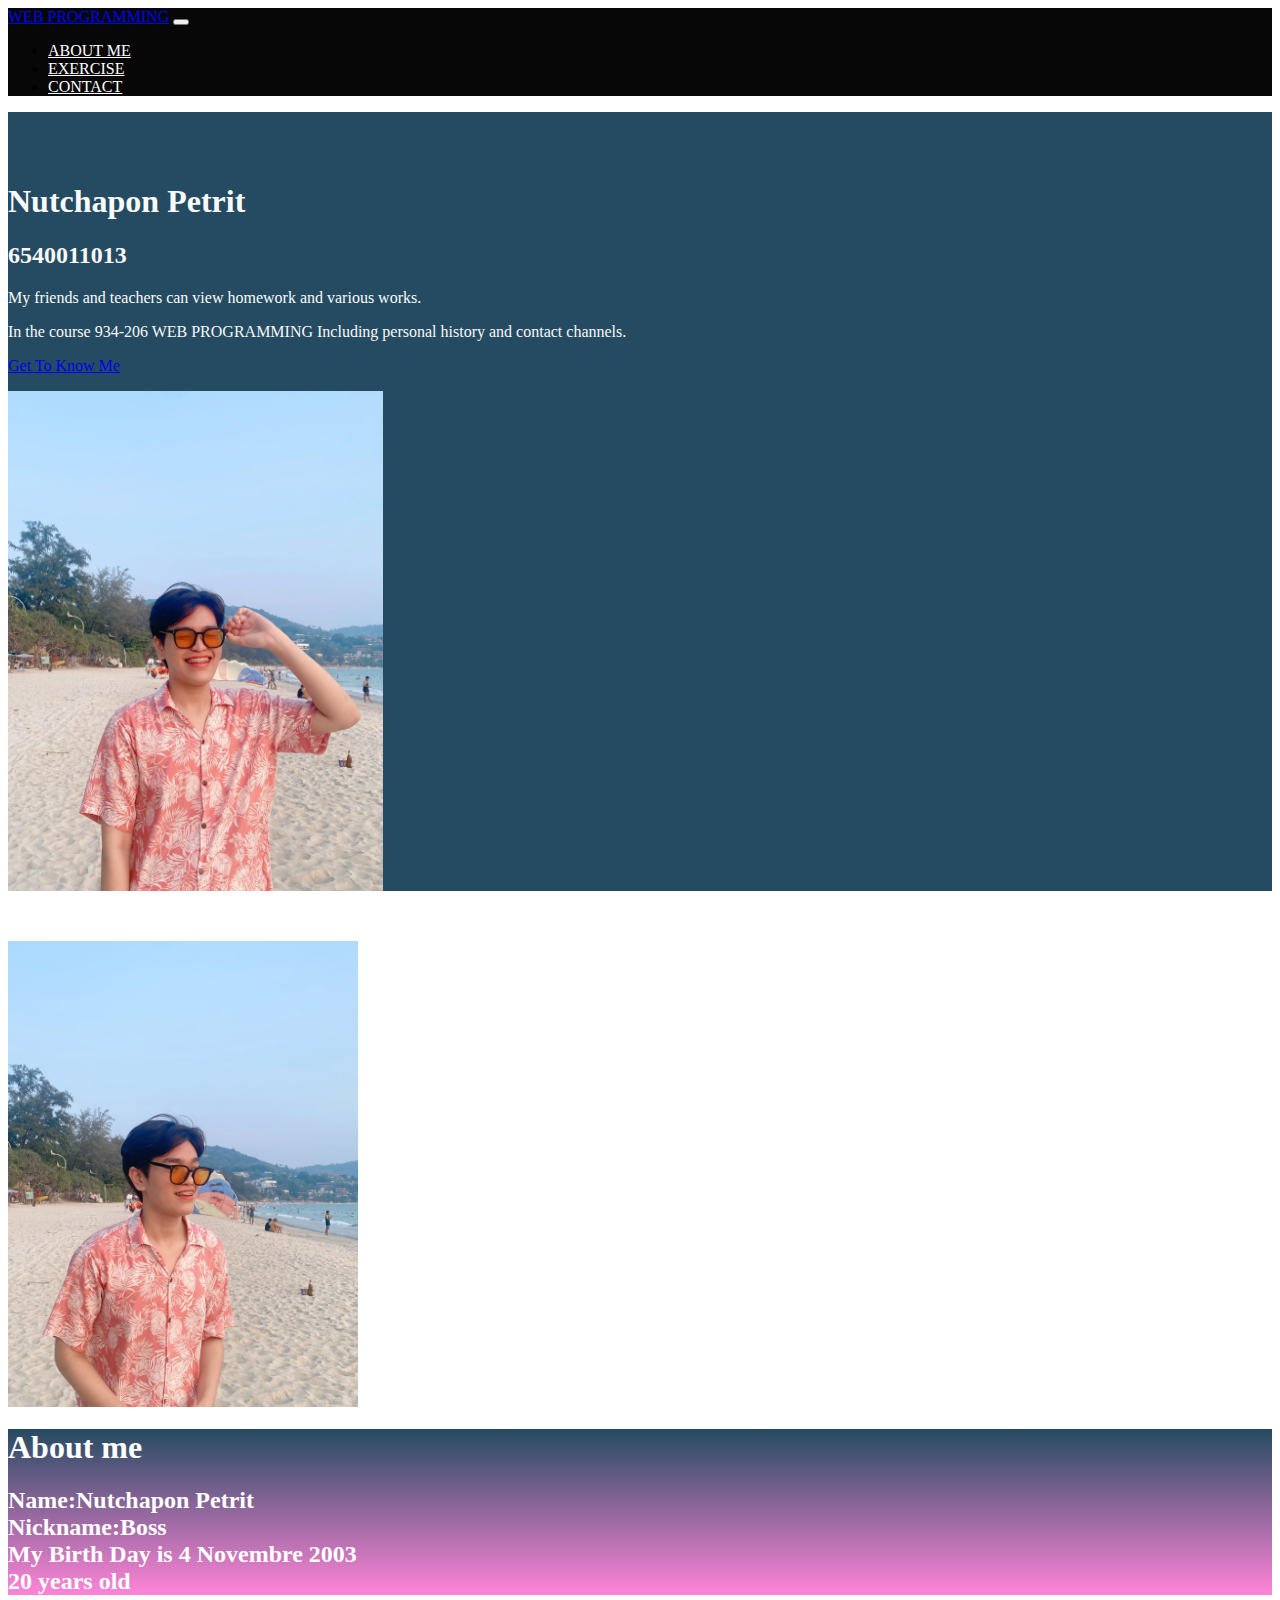
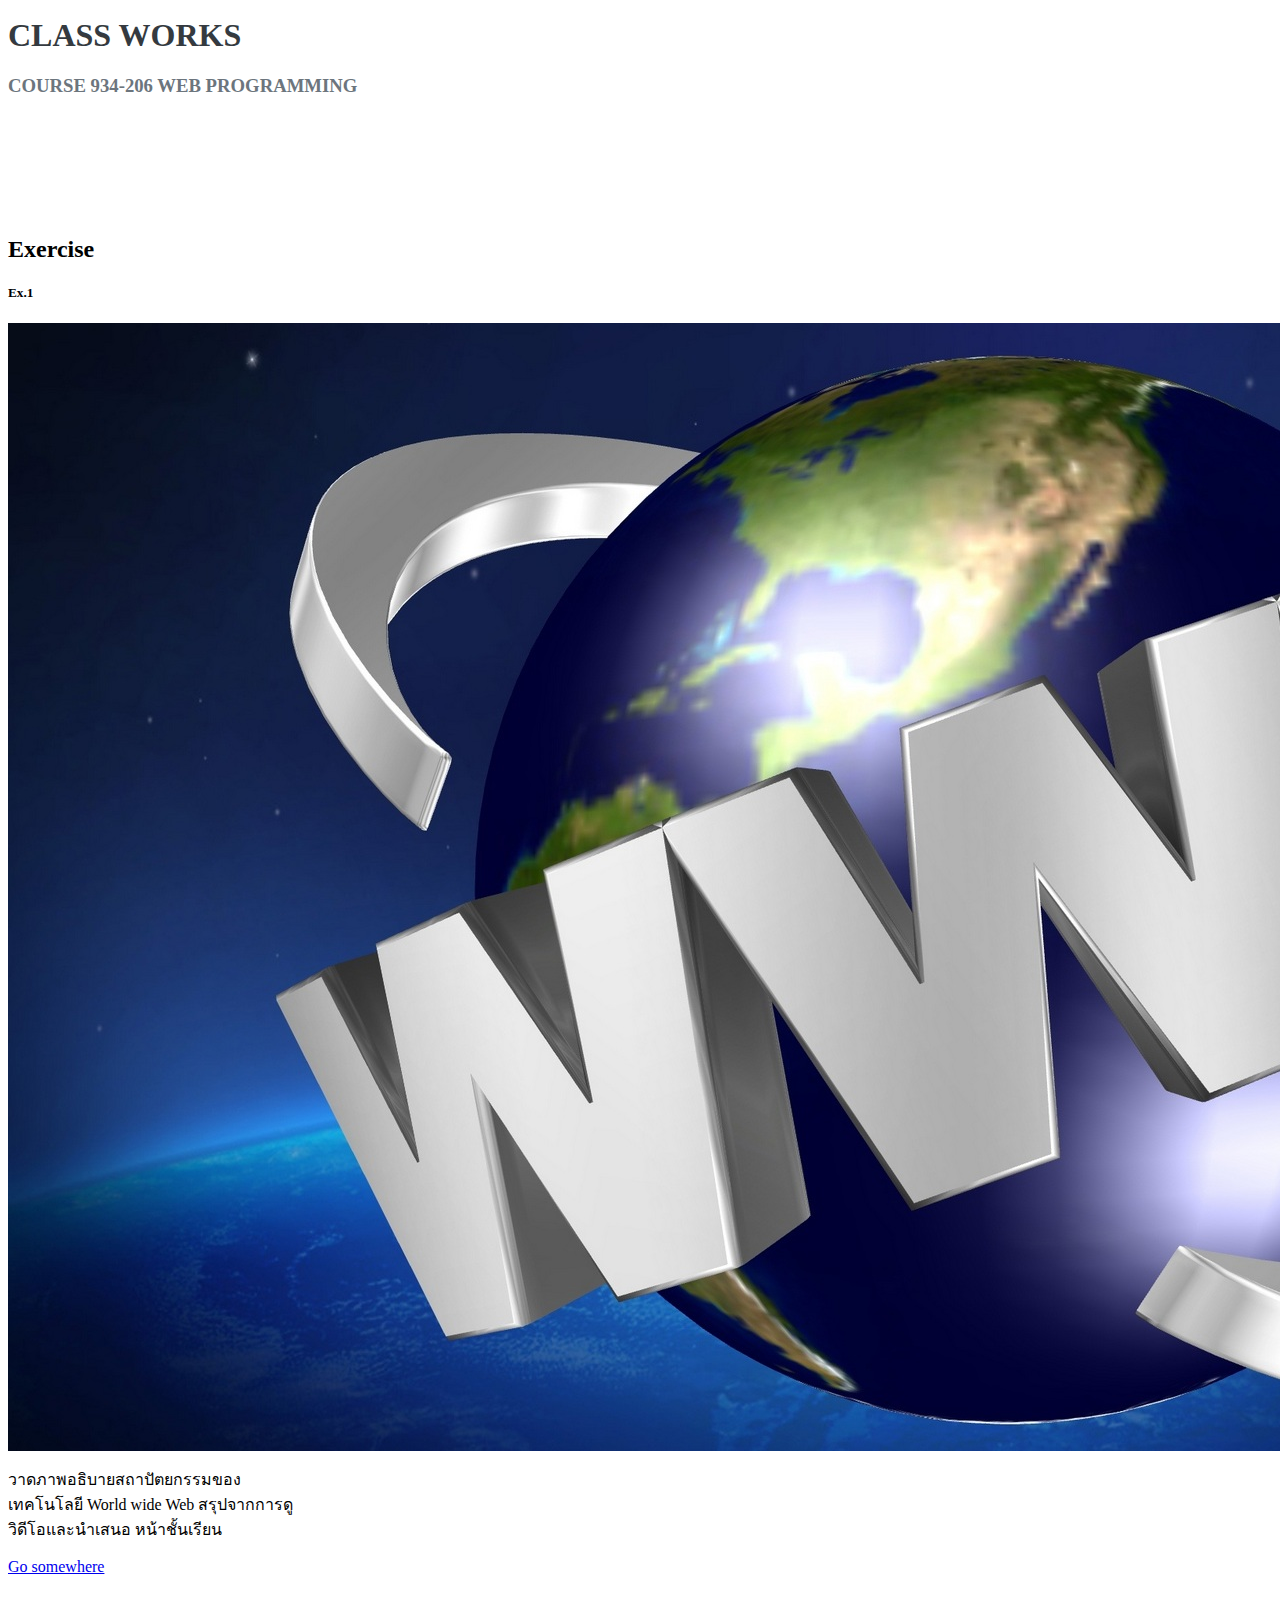
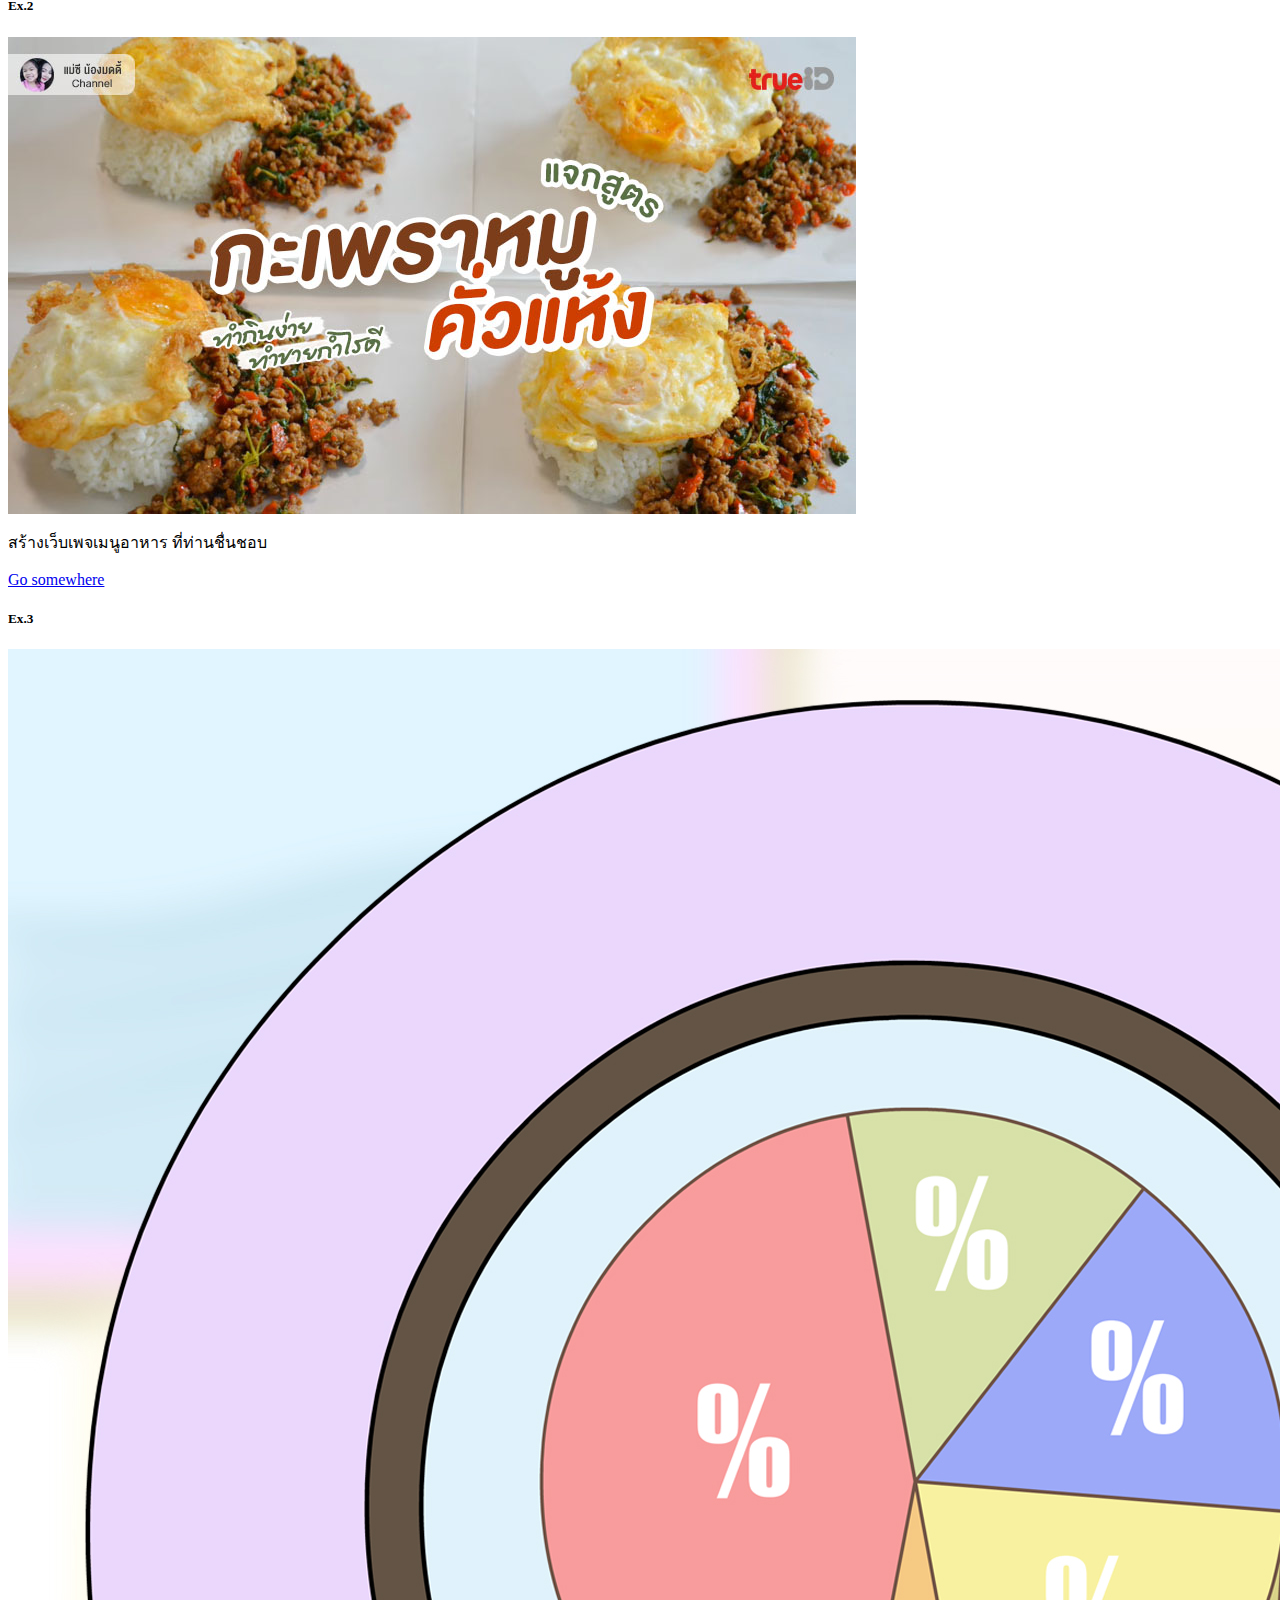
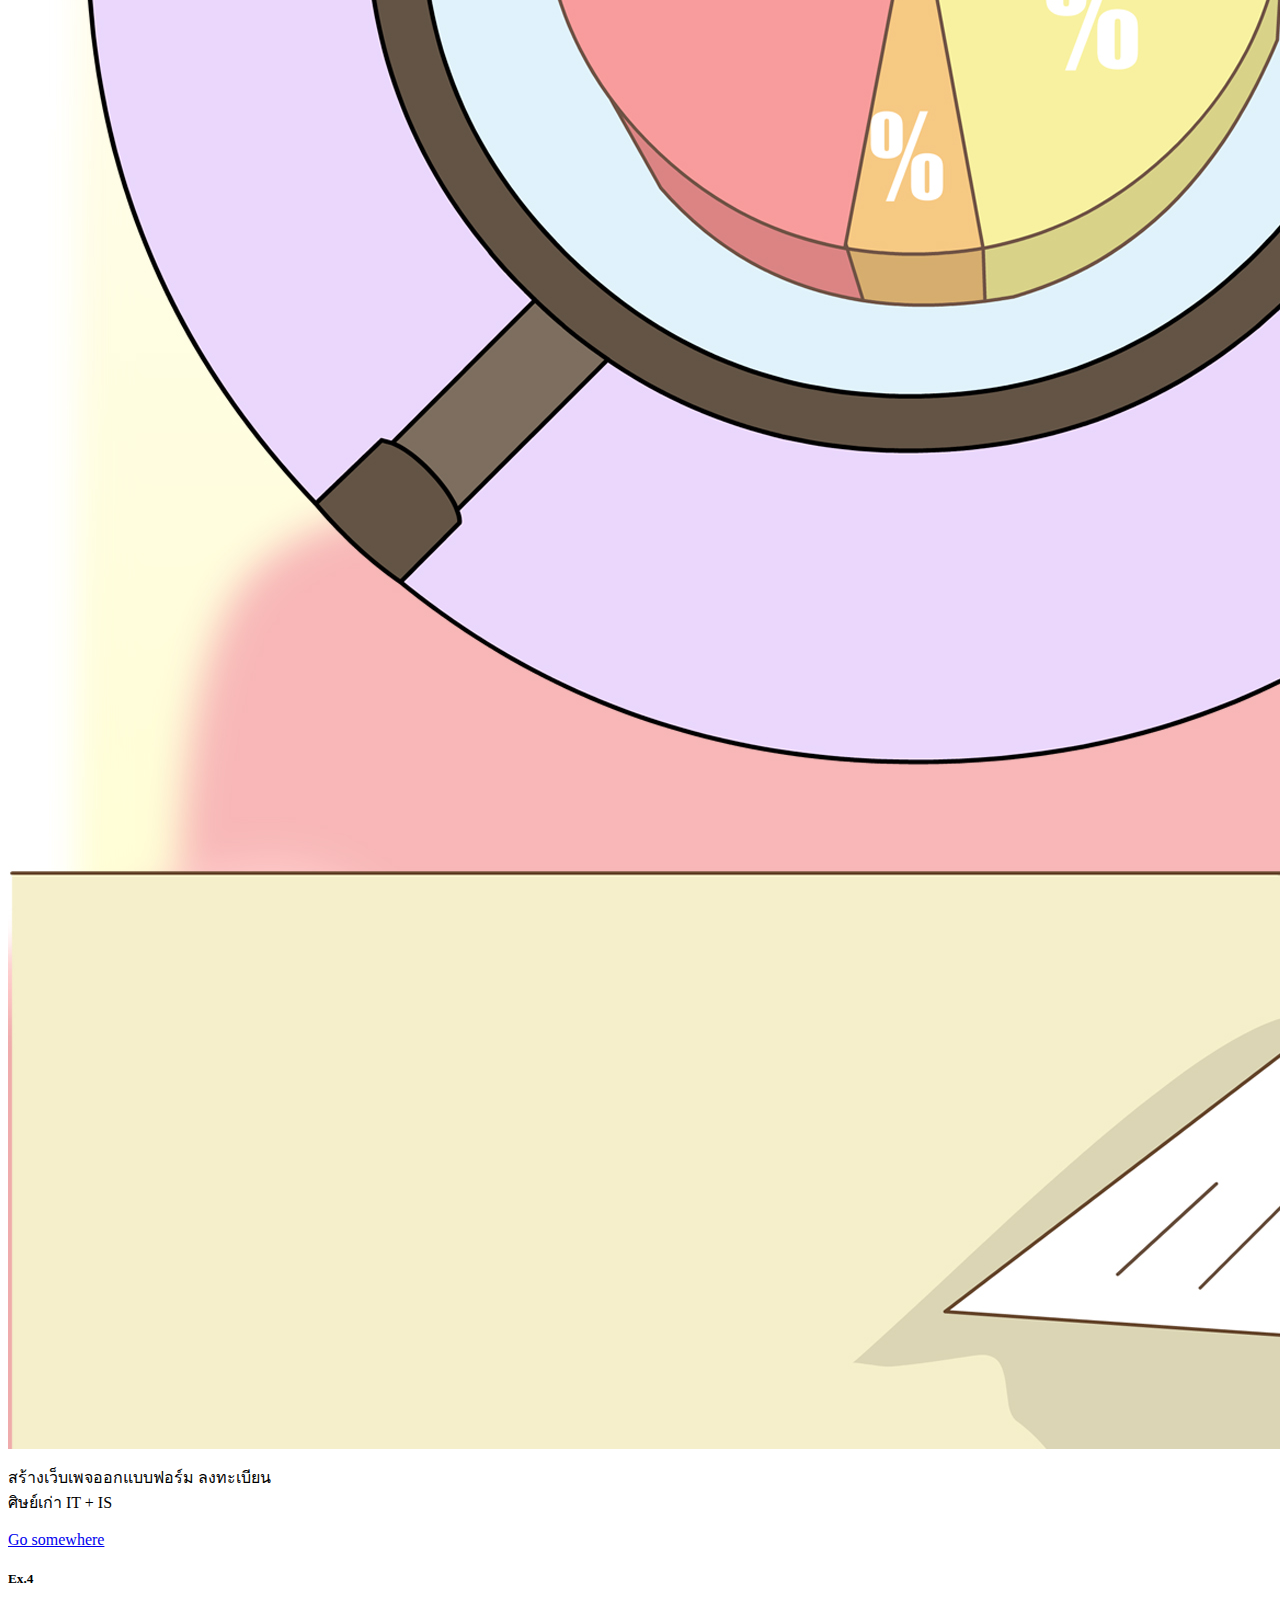
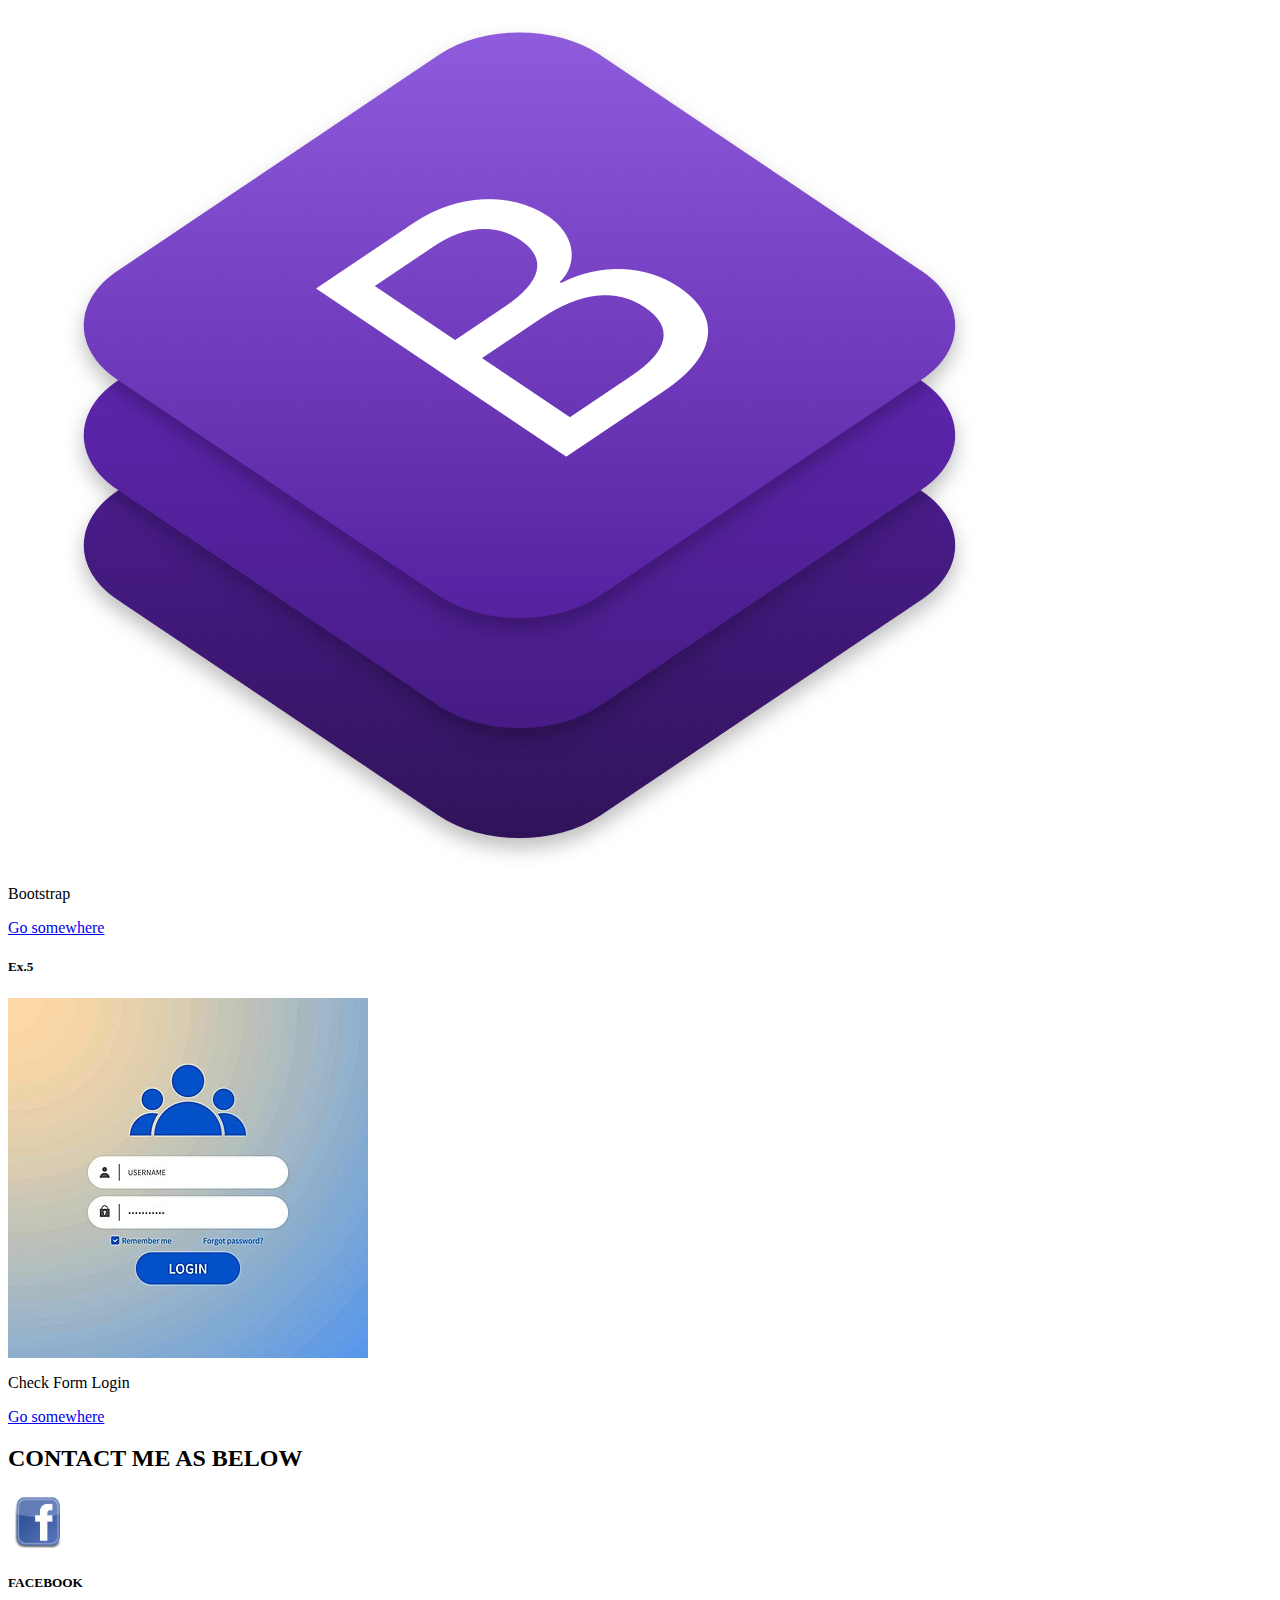
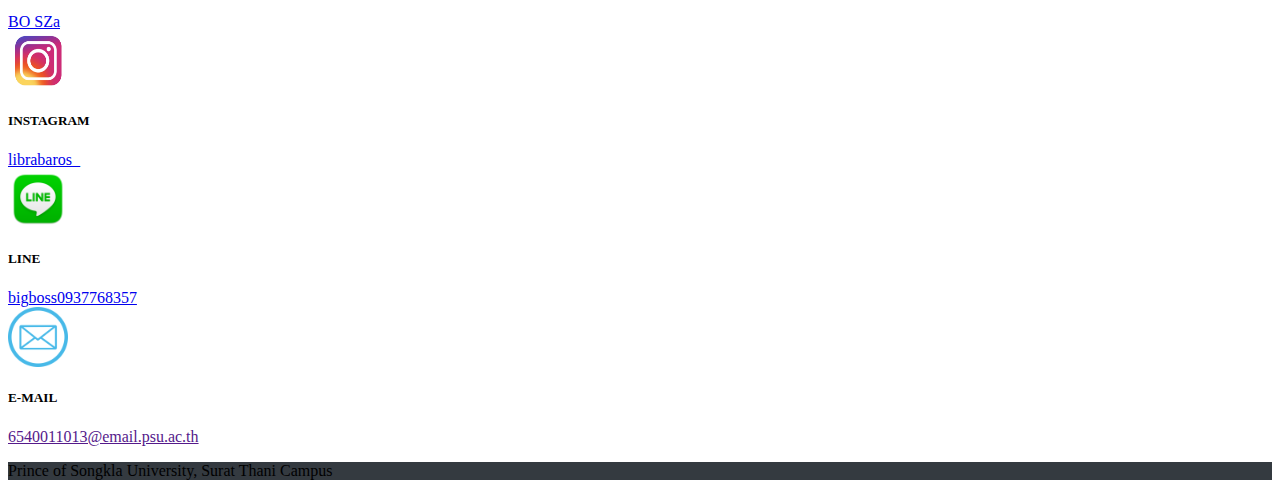
<file: index.html>
<html lang="en">
<head>
  <meta charset="UTF-8">
  <meta name="viewport" content="width=device-width, initial-scale=1.0">
  <title>013_Nutchapon_WebProgramming</title>
  <link href="https://cdn.jsdelivr.net/npm/bootstrap@5.3.2/dist/css/bootstrap.min.css" rel="stylesheet"
    integrity="sha384-T3c6CoIi6uLrA9TneNEoa7RxnatzjcDSCmG1MXxSR1GAsXEV/Dwwykc2MPK8M2HN" crossorigin="anonymous">

  <script src="https://cdn.jsdelivr.net/npm/bootstrap@5.3.2/dist/js/bootstrap.bundle.min.js"
    integrity="sha384-C6RzsynM9kWDrMNeT87bh95OGNyZPhcTNXj1NW7RuBCsyN/o0jlpcV8Qyq46cDfL"
    crossorigin="anonymous"></script>
  <link rel="stylesheet" href="Style.css">
</head>

<body>

  <nav class="navbar navbar-expand-lg position-fixed" style="width: 100%;">
    <div class="container-fluid ">
      <a class="nav-link text-white" href="#">WEB PROGRAMMING</a>
      <button class="navbar-toggler ms-auto" type="button" data-bs-toggle="collapse"
        data-bs-target="#navbarSupportedContent" aria-controls="navbarSupportedContent" aria-expanded="false"
        aria-label="Toggle navigation">
        <span class="navbar-toggler-icon"></span>
      </button>
      <div class="collapse navbar-collapse" id="navbarSupportedContent">
        <ul class="navbar-nav ms-auto mb-2">
          <li class="nav-item">
            <a class="nav-link " aria-current="page" href="#About"><span class="hover">ABOUT ME</span></a>
          </li>
          <li class="nav-item">
            <a class="nav-link " aria-current="page" href="#Exe"><span class="hover">EXERCISE</span></a>
          </li>
          <li class="nav-item">
            <a class="nav-link " aria-current="page" href="#Contact"><span class="hover">CONTACT</span></a>
          </li>
        </ul>
      </div>
    </div>
  </nav>

  <div class="background">

    <div class="container">
      <div class="row ">
        <div class="col-lg-8 col-md-8 col-sm-6 d-flex flex-column justify-content-center">
          <h1 class="name">Nutchapon Petrit</h1>
          <h2 class="number">6540011013</h2>
          <p class="content">
            My friends and teachers can view homework and various works.
          </p>
          <p class="content1" id="About">
            In the course 934-206 WEB PROGRAMMING
            Including personal history and contact channels.
          </p>
          <p class="content1" id="About">
           <a href="#About" class="btn btn-light" style="width: 150px;">Get To Know Me</a>
        </div>
        <div class="col-lg-4 col-md-4 col-sm-6">
          <img id="myImage" class="pboss img-fluid my-4 py-4" src="image1/Me2.jpg" alt="me">
        </div>
      </div>


    </div>
  </div>

  <div class="container-fluid" id="About">
    <div class="container">
      <div class="row pt-5">
        <div class="col-md-6 pe-6 text-center d-flex justify-content-center align-contents-center">
          <img src="image1/Me1.jpg " width="350px" alt="profile picture ">
        </div>
        <div class="col-md-6 pt-5 mt-1 ps-5 bg-pink-gradient rounded d-flex flex-column justify-content-center">
          <h1>About me</h1>
          <h2>Name:Nutchapon Petrit<br>
            Nickname:Boss<br>
            My Birth Day is 4 Novembre 2003 <br>
            20 years old <br>
          </h2>
        </div>
      </div>
    </div>
  </div>

  <div class="bg-dark mt-5 py-4 text-center" id="wo">
    <h1 class="ab text-white">CLASS WORKS</h1>
    <h3 class="psp1 text-white">COURSE 934-206 WEB PROGRAMMING
    </h3>
  </div>
  
  <div class="container-fluid" id="Exe">
    <div class="container">
      <div class="container-fluid">
        <div class="container">
          <h2 class="text-center py-2  rounded ">Exercise</h2>
          <div class="row align-contents-center">

            <div class="col-12 col-md-4 mt-5 d-flex justify-content-center ">
              <div class="card card-hover position-static" style="width: 18rem;">
                <h5 class="card-title text-center fs-2">Ex.1</h5>
                <img src="image1/world-wide-web-internet.jpg" class="card-img-top" alt="...">
                <div class="card-body">
                  <p class="card-text">วาดภาพอธิบายสถาปัตยกรรมของ เทคโนโลยี World wide Web สรุปจากการดูวิดีโอและนำเสนอ หน้าชั้นเรียน</p>
                  <a href="https://www.canva.com/design/DAF00Nc8zzk/WJK4zJXhDGCSjMY0PUBh7A/edit?utm_content=DAF00Nc8zzk&utm_campaign=designshare&utm_medium=link2&utm_source=sharebutton" class="btn btn-primary">Go somewhere</a>
                </div>
              </div>
            </div>


            <div class="col-12 col-md-4 mt-5 d-flex justify-content-center ">
              <div class="card card-hover position-static" style="width: 18rem;">
                <h5 class="card-title text-center fs-2">Ex.2</h5>
                <img src="image1/ผัดกะเพรา.jpg" class="card-img-top" alt="...">
                <div class="card-body">
                  <p class="card-text">สร้างเว็บเพจเมนูอาหาร ที่ท่านชื่นชอบ</p>
                  <a href="food.html" class="btn btn-primary">Go somewhere</a>
                </div>
              </div>
            </div>


            <div class="col-12 col-md-4 mt-5 d-flex justify-content-center ">
              <div class="card card-hover position-static" style="width: 18rem;">
                <h5 class="card-title text-center fs-2">Ex.3</h5>
                <img src="image1/Form.jpg" class="card-img-top" alt="...">
                <div class="card-body">
                  <p class="card-text">สร้างเว็บเพจออกแบบฟอร์ม ลงทะเบียนศิษย์เก่า IT + IS</p>
                  <a href="ex_011_013.html" class="btn btn-primary">Go somewhere</a>
                </div>
              </div>
            </div>

            <div class="col-12 col-md-4 mt-5 d-flex justify-content-center ">
              <div class="card card-hover position-static" style="width: 18rem;">
                <h5 class="card-title text-center fs-2">Ex.4</h5>
                <img src="image1/bootstrap.png" class="card-img-top" alt="...">
                <div class="card-body">
                  <p class="card-text">Bootstrap</p>
                  <a href="bootstrap.html" class="btn btn-primary">Go somewhere</a>
                </div>
              </div>
            </div>


            <div class="col-12 col-md-4 mt-5 d-flex justify-content-center ">
              <div class="card card-hover position-static" style="width: 18rem;">
                <h5 class="card-title text-center fs-2">Ex.5</h5>
                <img src="image1/login.jpg" class="card-img-top" alt="...">
                <div class="card-body">
                  <p class="card-text">Check Form Login</p>
                  <a href="login.html" class="btn btn-primary">Go somewhere</a>
                </div>
              </div>
            </div>

          </div>
        </div>
      </div>
    </div>
  </div>

  <div class="container-fluid bg-dark text-center mt-5 py-4" id="Contact">
    <h2 class="text-white">CONTACT ME AS BELOW</h2>
  </div>


  <div class="bg-dark">
    <div class="container-fluid">
      <div class="row portfolio mt-0 ms-0 me-0 headerVSpace text-center pb-3">
        <div class="col-sm-6 col-md-3 ">
          <a href="https://www.facebook.com/profile.php?id=100011246568518&mibextid=ibOpuV"> <img class="img2"
              src="image1/facebook.png" alt="">
          </a>
          <h5 class="text-white">FACEBOOK</h5>
          <a class="text-white" href="https://www.facebook.com/profile.php?id=100011246568518&mibextid=ibOpuV">BO SZa</a>
        </div>
        <div class="col-sm-6 col-md-3">
          <a href="https://www.instagram.com/librabaros_/?igsh=MXEydXg3eWcwam05Yw%3D%3D&utm_source=qr&fbclid=IwAR0E-jIQz4bOhVHo-H-wMwrWzD0Rbl-3bzu0Lha--HJI-erHBaBHUi2O63M"> <img class="img2" src="image1/ig.png" alt="">
          </a>
          <h5 class="text-white">INSTAGRAM</h5>
          <a class="text-white" href="https://www.instagram.com/librabaros_/?igsh=MXEydXg3eWcwam05Yw%3D%3D&utm_source=qr&fbclid=IwAR0E-jIQz4bOhVHo-H-wMwrWzD0Rbl-3bzu0Lha--HJI-erHBaBHUi2O63M">librabaros_</a>
        </div>
        <div class="col-sm-6 col-md-3">
          <a href="https://line.me/ti/p/4bU-aq8Vz2?fbclid=IwAR2BFtXqxVcrYPnmx-iUfCNfe34miz0dTM1g1SKpzhk0PWTpAMNsdLRyCeI"> <img class="img2" src="image1/line.png" alt="">
          </a>
          <h5 class="text-white">LINE</h5>
          <a class="text-white" href="https://line.me/ti/p/4bU-aq8Vz2?fbclid=IwAR2BFtXqxVcrYPnmx-iUfCNfe34miz0dTM1g1SKpzhk0PWTpAMNsdLRyCeI">bigboss0937768357</a>
        </div>
        <div class="col-sm-6 col-md-3">
          <a href=""> <img class="img2" src="image1/email.png" alt="">
          </a>
          <h5 class="text-white">E-MAIL</h5>
          <a class="text-white" href="">6540011013@email.psu.ac.th</a>
        </div>
      </div>
    </div>
  </div>

  <div class="psu2 bg-dark ">
    <div class="container-fluid">
      <div class="row portfolio mt-0 ms-0 me-0 headerVSpace">
        <div class="col">
          <p class="fs-4 text-center text-white my-3">Prince of Songkla University, Surat Thani Campus </p>
        </div>
      </div>
    </div>
  </div>
  </div>
</body>

</html>
</file>
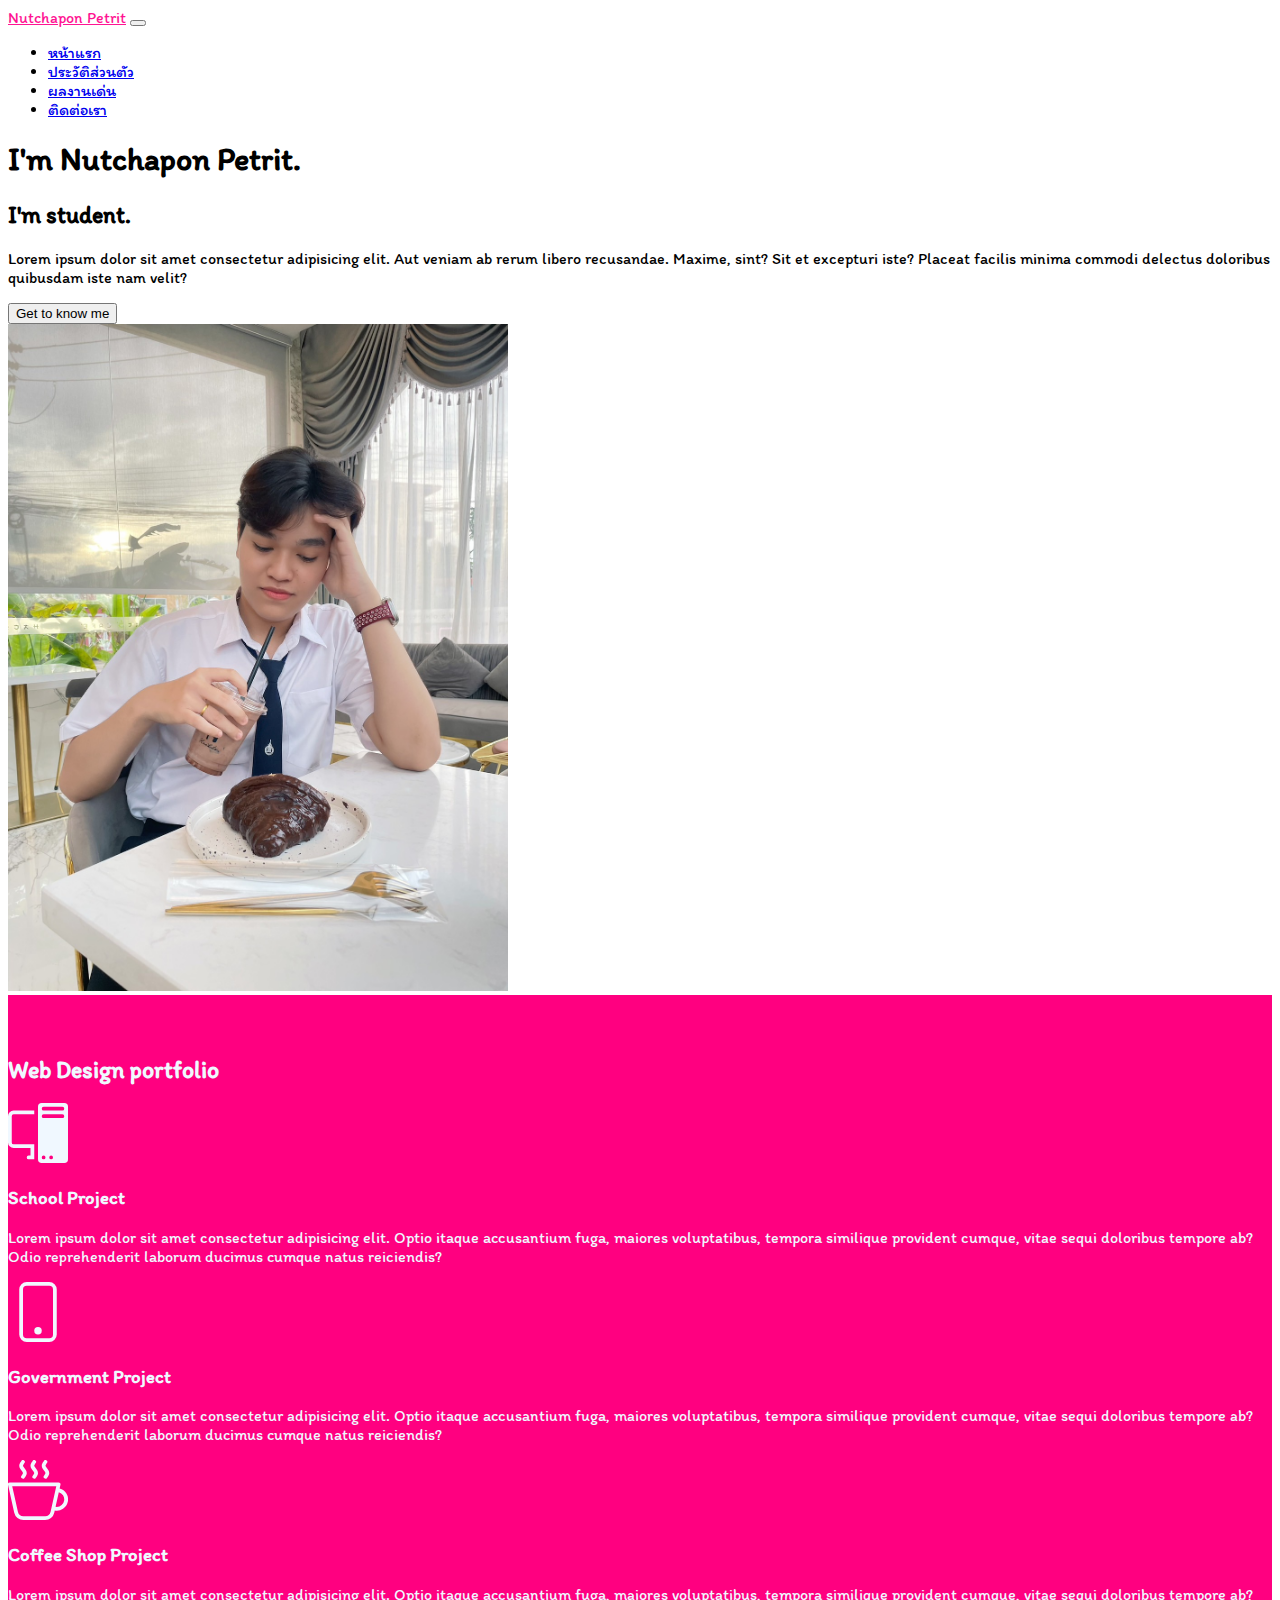
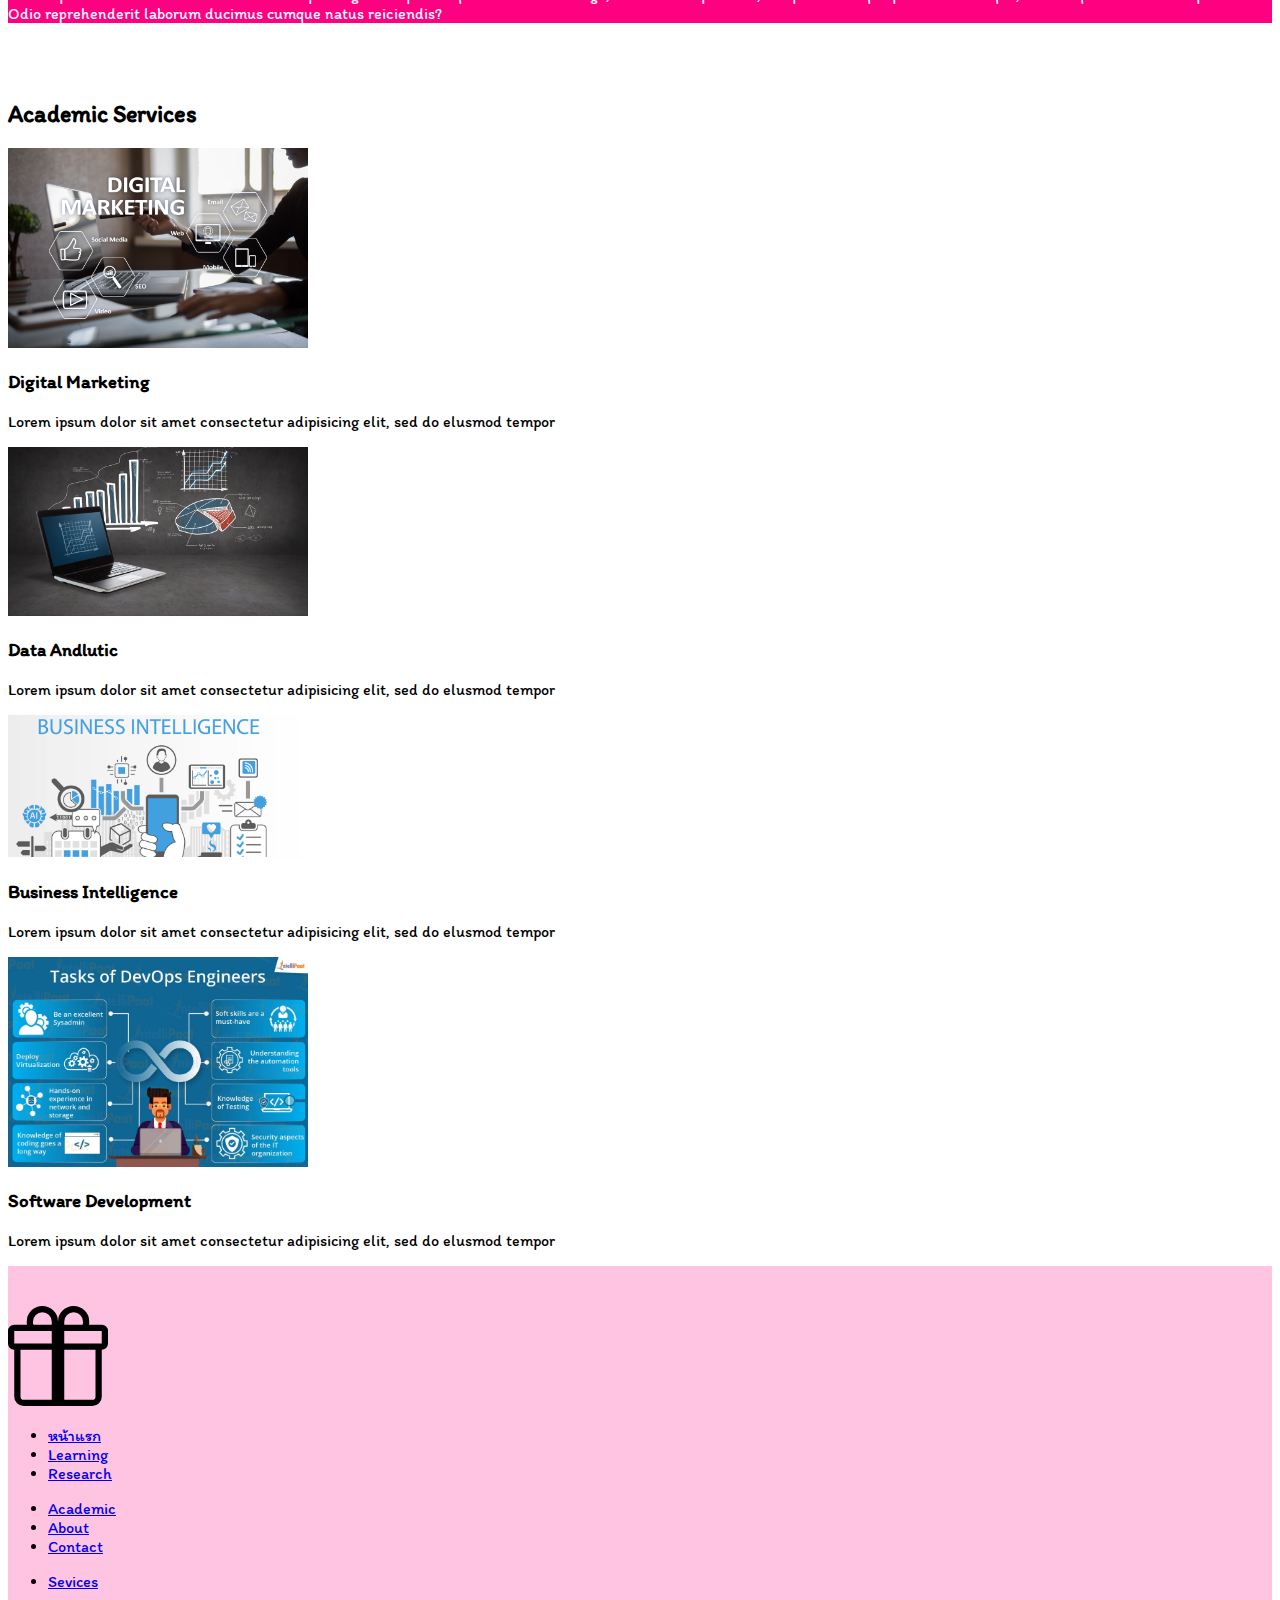
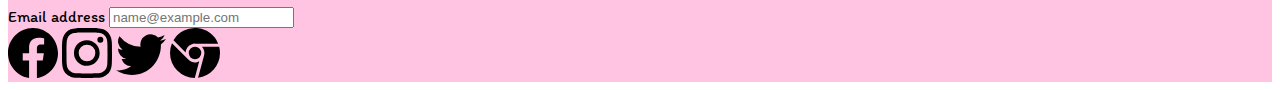
<file: bootstrap.html>
<!DOCTYPE html>
<html lang="en">

<head>
  <meta charset="utf-8" />
  <meta name="viewport" content="width=device-width, initial-scale=1" />
  <title>Bootstrap demo</title>
  <link href="https://cdn.jsdelivr.net/npm/bootstrap@5.3.2/dist/css/bootstrap.min.css" rel="stylesheet"
    integrity="sha384-T3c6CoIi6uLrA9TneNEoa7RxnatzjcDSCmG1MXxSR1GAsXEV/Dwwykc2MPK8M2HN" crossorigin="anonymous" />
  <link rel="stylesheet" href="stylebootstrap.css" />
</head>

<body>
  <div class="container-fluid">
    <nav class="navbar navbar-expand-lg bg-body-tertiary">
      <div class="container-fluid">
        <a class="navbar-brand" href="#">Nutchapon Petrit</a>
        <button class="navbar-toggler" type="button" data-bs-toggle="collapse" data-bs-target="#navbarSupportedContent"
          aria-controls="navbarSupportedContent" aria-expanded="false" aria-label="Toggle navigation">
          <span class="navbar-toggler-icon"></span>
        </button>
        <div class="collapse navbar-collapse" id="navbarSupportedContent">
          <ul class="navbar-nav ms-auto mb-2 mb-lg-0">
            <li class="nav-item">
              <a class="nav-link active" aria-current="page" href="#">หน้าแรก</a>
            </li>
            <li class="nav-item">
              <a class="nav-link" href="#">ประวัติส่วนตัว</a>
            </li>
            <li class="nav-item">
              <a class="nav-link" href="#">ผลงานเด่น</a>
            </li>
            <li class="nav-item">
              <a class="nav-link" href="#">ติดต่อเรา</a>
            </li>
          </ul>
        </div>
      </div>
    </nav>
  </div>
  <div class="container">
    <div class="row pt-5">
      <div class="col-6 ps-5">
        <h1 class="pt-5">I'm Nutchapon Petrit.</h1>
        <h2>I'm student.</h2>
        <p>
          Lorem ipsum dolor sit amet consectetur adipisicing elit. Aut veniam
          ab rerum libero recusandae. Maxime, sint? Sit et excepturi iste?
          Placeat facilis minima commodi delectus doloribus quibusdam iste nam
          velit?
        </p>
        <button type="button" class="btn btn-danger">Get to know me</button>
      </div>
      <div class="col-6 text-center">
        <img src="img/Boss.jpg" width="500px" class="img-fluid" alt="profile picture" />
      </div>
    </div>
  </div>
  <div class="container-fluid">
    <div class="row portfolio mt-5 headerVSpace">
      <h2 class="text-center py-3">Web Design portfolio</h2>
      <div class="col text-center">
        <svg xmlns="http://www.w3.org/2000/svg" width="60" height="60" fill="currentColor" class="bi bi-pc-display"
          viewBox="0 0 16 16">
          <path
            d="M8 1a1 1 0 0 1 1-1h6a1 1 0 0 1 1 1v14a1 1 0 0 1-1 1H9a1 1 0 0 1-1-1zm1 13.5a.5.5 0 1 0 1 0 .5.5 0 0 0-1 0m2 0a.5.5 0 1 0 1 0 .5.5 0 0 0-1 0M9.5 1a.5.5 0 0 0 0 1h5a.5.5 0 0 0 0-1zM9 3.5a.5.5 0 0 0 .5.5h5a.5.5 0 0 0 0-1h-5a.5.5 0 0 0-.5.5M1.5 2A1.5 1.5 0 0 0 0 3.5v7A1.5 1.5 0 0 0 1.5 12H6v2h-.5a.5.5 0 0 0 0 1H7v-4H1.5a.5.5 0 0 1-.5-.5v-7a.5.5 0 0 1 .5-.5H7V2z" />
        </svg>
        <h3 class="text-center">School Project</h3>
        <p class="text-center">
          Lorem ipsum dolor sit amet consectetur adipisicing elit. Optio
          itaque accusantium fuga, maiores voluptatibus, tempora similique
          provident cumque, vitae sequi doloribus tempore ab? Odio
          reprehenderit laborum ducimus cumque natus reiciendis?
        </p>
      </div>
      <div class="col text-center">
        <svg xmlns="http://www.w3.org/2000/svg" width="60" height="60" fill="currentColor" class="bi bi-phone"
          viewBox="0 0 16 16">
          <path
            d="M11 1a1 1 0 0 1 1 1v12a1 1 0 0 1-1 1H5a1 1 0 0 1-1-1V2a1 1 0 0 1 1-1zM5 0a2 2 0 0 0-2 2v12a2 2 0 0 0 2 2h6a2 2 0 0 0 2-2V2a2 2 0 0 0-2-2z" />
          <path d="M8 14a1 1 0 1 0 0-2 1 1 0 0 0 0 2" />
        </svg>
        <h3 class="text-center">Government Project</h3>
        <p class="text-center">
          Lorem ipsum dolor sit amet consectetur adipisicing elit. Optio
          itaque accusantium fuga, maiores voluptatibus, tempora similique
          provident cumque, vitae sequi doloribus tempore ab? Odio
          reprehenderit laborum ducimus cumque natus reiciendis?
        </p>
      </div>
      <div class="col text-center">
        <svg xmlns="http://www.w3.org/2000/svg" width="60" height="60" fill="currentColor" class="bi bi-cup-hot" viewBox="0 0 16 16">
          <path fill-rule="evenodd" d="M.5 6a.5.5 0 0 0-.488.608l1.652 7.434A2.5 2.5 0 0 0 4.104 16h5.792a2.5 2.5 0 0 0 2.44-1.958l.131-.59a3 3 0 0 0 1.3-5.854l.221-.99A.5.5 0 0 0 13.5 6zM13 12.5a2 2 0 0 1-.316-.025l.867-3.898A2.001 2.001 0 0 1 13 12.5M2.64 13.825 1.123 7h11.754l-1.517 6.825A1.5 1.5 0 0 1 9.896 15H4.104a1.5 1.5 0 0 1-1.464-1.175"/>
          <path d="m4.4.8-.003.004-.014.019a4 4 0 0 0-.204.31 2 2 0 0 0-.141.267c-.026.06-.034.092-.037.103v.004a.6.6 0 0 0 .091.248c.075.133.178.272.308.445l.01.012c.118.158.26.347.37.543.112.2.22.455.22.745 0 .188-.065.368-.119.494a3 3 0 0 1-.202.388 5 5 0 0 1-.253.382l-.018.025-.005.008-.002.002A.5.5 0 0 1 3.6 4.2l.003-.004.014-.019a4 4 0 0 0 .204-.31 2 2 0 0 0 .141-.267c.026-.06.034-.092.037-.103a.6.6 0 0 0-.09-.252A4 4 0 0 0 3.6 2.8l-.01-.012a5 5 0 0 1-.37-.543A1.53 1.53 0 0 1 3 1.5c0-.188.065-.368.119-.494.059-.138.134-.274.202-.388a6 6 0 0 1 .253-.382l.025-.035A.5.5 0 0 1 4.4.8m3 0-.003.004-.014.019a4 4 0 0 0-.204.31 2 2 0 0 0-.141.267c-.026.06-.034.092-.037.103v.004a.6.6 0 0 0 .091.248c.075.133.178.272.308.445l.01.012c.118.158.26.347.37.543.112.2.22.455.22.745 0 .188-.065.368-.119.494a3 3 0 0 1-.202.388 5 5 0 0 1-.253.382l-.018.025-.005.008-.002.002A.5.5 0 0 1 6.6 4.2l.003-.004.014-.019a4 4 0 0 0 .204-.31 2 2 0 0 0 .141-.267c.026-.06.034-.092.037-.103a.6.6 0 0 0-.09-.252A4 4 0 0 0 6.6 2.8l-.01-.012a5 5 0 0 1-.37-.543A1.53 1.53 0 0 1 6 1.5c0-.188.065-.368.119-.494.059-.138.134-.274.202-.388a6 6 0 0 1 .253-.382l.025-.035A.5.5 0 0 1 7.4.8m3 0-.003.004-.014.019a4 4 0 0 0-.204.31 2 2 0 0 0-.141.267c-.026.06-.034.092-.037.103v.004a.6.6 0 0 0 .091.248c.075.133.178.272.308.445l.01.012c.118.158.26.347.37.543.112.2.22.455.22.745 0 .188-.065.368-.119.494a3 3 0 0 1-.202.388 5 5 0 0 1-.252.382l-.019.025-.005.008-.002.002A.5.5 0 0 1 9.6 4.2l.003-.004.014-.019a4 4 0 0 0 .204-.31 2 2 0 0 0 .141-.267c.026-.06.034-.092.037-.103a.6.6 0 0 0-.09-.252A4 4 0 0 0 9.6 2.8l-.01-.012a5 5 0 0 1-.37-.543A1.53 1.53 0 0 1 9 1.5c0-.188.065-.368.119-.494.059-.138.134-.274.202-.388a6 6 0 0 1 .253-.382l.025-.035A.5.5 0 0 1 10.4.8"/>
        </svg>
        <h3 class="text-center">Coffee Shop Project</h3>
        <p class="text-center">
          Lorem ipsum dolor sit amet consectetur adipisicing elit. Optio
          itaque accusantium fuga, maiores voluptatibus, tempora similique
          provident cumque, vitae sequi doloribus tempore ab? Odio
          reprehenderit laborum ducimus cumque natus reiciendis?
        </p>
      </div>
    </div>
  </div>
  <div class="container-fluid">
    <div class="row portfolio2 mt-5 headerVSpace">
      <h2 class="text-center py-5">Academic Services</h2>
      <div class="col-3 text-center">
        <img src="img/digital-marketing.jpg" width="300px" class="img-fluid" alt="profile picture" />
        <h3 class="text-center">Digital Marketing</h3>
        <p class="text-center">
          Lorem ipsum dolor sit amet consectetur adipisicing elit, sed do elusmod tempor
        </p>
      </div>
      <div class="col-3 text-center">
        <img src="img/analytics-data-ss-19201.jpg" width="300px" class="img-fluid" alt="profile picture" />
        <h3 class="text-center">Data Andlutic</h3>
        <p class="text-center">
          Lorem ipsum dolor sit amet consectetur adipisicing elit, sed do elusmod tempor
        </p>
      </div>
      <div class="col-3 text-center">
        <img src="img/Business.jpg" width="300px" class="img-fluid" alt="profile picture" />
        <h3 class="text-center">Business Intelligence</h3>
        <p class="text-center">
          Lorem ipsum dolor sit amet consectetur adipisicing elit, sed do elusmod tempor
        </p>
      </div>
      <div class="col-3 text-center">
        <img src="img/c48cc42a0185fca1c09dca497dde2bde.jpg" width="300px" class="img-fluid" alt="profile picture" />
        <h3 class="text-center">Software Development</h3>
        <p class="text-center">
          Lorem ipsum dolor sit amet consectetur adipisicing elit, sed do elusmod tempor
        </p>
      </div>
    </div>
    <div class="container-fluid">
      <div class="row portfolio3 mt-5 headerVSpace">
        <div class="col-2 text-center row-1">
          <svg xmlns="http://www.w3.org/2000/svg" width="100" height="100" fill="currentColor" class="bi bi-gift"
            viewBox="0 0 16 16">
            <path
              d="M3 2.5a2.5 2.5 0 0 1 5 0 2.5 2.5 0 0 1 5 0v.006c0 .07 0 .27-.038.494H15a1 1 0 0 1 1 1v2a1 1 0 0 1-1 1v7.5a1.5 1.5 0 0 1-1.5 1.5h-11A1.5 1.5 0 0 1 1 14.5V7a1 1 0 0 1-1-1V4a1 1 0 0 1 1-1h2.038A3 3 0 0 1 3 2.506zm1.068.5H7v-.5a1.5 1.5 0 1 0-3 0c0 .085.002.274.045.43zM9 3h2.932l.023-.07c.043-.156.045-.345.045-.43a1.5 1.5 0 0 0-3 0zM1 4v2h6V4zm8 0v2h6V4zm5 3H9v8h4.5a.5.5 0 0 0 .5-.5zm-7 8V7H2v7.5a.5.5 0 0 0 .5.5z" />
          </svg>
        </div>
        <div class="col-1">
          <ul class="navbar-nav ms-auto mb-2 mb-lg-0">
            <li class="nav-item">
              <a class="nav-link active" aria-current="page" href="#">หน้าแรก</a>
            </li>
            <li class="nav-item">
              <a class="nav-link" href="#">Learning</a>
            </li>
            <li class="nav-item">
              <a class="nav-link" href="#">Research</a>
            </li>
          </ul>
        </div>
        <div class="col-1">
          <ul class="navbar-nav ms-auto mb-2 mb-lg-0">
            <li class="nav-item">
              <a class="nav-link" href="#">Academic</a>
            </li>
            <li class="nav-item">
              <a class="nav-link" href="#">About</a>
            </li>
            <li class="nav-item">
              <a class="nav-link" href="#">Contact</a>
            </li>
          </ul>
        </div>
        <div class="col-1">
          <ul class="navbar-nav ms-auto mb-2 mb-lg-0">
            <li class="nav-item">
              <a class="nav-link" href="#">Sevices</a>
            </li>
          </ul>
        </div>
        <div class="col-4">
          <div class="mb-3">
            <label for="exampleFormControlInput1" class="form-label">Email address</label>
            <input type="email" class="form-control" id="exampleFormControlInput1" placeholder="name@example.com">
          </div>
        </div>
        <div class="col-3">
          <svg xmlns="http://www.w3.org/2000/svg" width="50" height="50" fill="currentColor" class="bi bi-facebook px-2"
            viewBox="0 0 16 16">
            <path
              d="M16 8.049c0-4.446-3.582-8.05-8-8.05C3.58 0-.002 3.603-.002 8.05c0 4.017 2.926 7.347 6.75 7.951v-5.625h-2.03V8.05H6.75V6.275c0-2.017 1.195-3.131 3.022-3.131.876 0 1.791.157 1.791.157v1.98h-1.009c-.993 0-1.303.621-1.303 1.258v1.51h2.218l-.354 2.326H9.25V16c3.824-.604 6.75-3.934 6.75-7.951" />
          </svg>
          <svg xmlns="http://www.w3.org/2000/svg" width="50" height="50" fill="currentColor"
            class="bi bi-instagram px-2" viewBox="0 0 16 16">
            <path
              d="M8 0C5.829 0 5.556.01 4.703.048 3.85.088 3.269.222 2.76.42a3.9 3.9 0 0 0-1.417.923A3.9 3.9 0 0 0 .42 2.76C.222 3.268.087 3.85.048 4.7.01 5.555 0 5.827 0 8.001c0 2.172.01 2.444.048 3.297.04.852.174 1.433.372 1.942.205.526.478.972.923 1.417.444.445.89.719 1.416.923.51.198 1.09.333 1.942.372C5.555 15.99 5.827 16 8 16s2.444-.01 3.298-.048c.851-.04 1.434-.174 1.943-.372a3.9 3.9 0 0 0 1.416-.923c.445-.445.718-.891.923-1.417.197-.509.332-1.09.372-1.942C15.99 10.445 16 10.173 16 8s-.01-2.445-.048-3.299c-.04-.851-.175-1.433-.372-1.941a3.9 3.9 0 0 0-.923-1.417A3.9 3.9 0 0 0 13.24.42c-.51-.198-1.092-.333-1.943-.372C10.443.01 10.172 0 7.998 0zm-.717 1.442h.718c2.136 0 2.389.007 3.232.046.78.035 1.204.166 1.486.275.373.145.64.319.92.599s.453.546.598.92c.11.281.24.705.275 1.485.039.843.047 1.096.047 3.231s-.008 2.389-.047 3.232c-.035.78-.166 1.203-.275 1.485a2.5 2.5 0 0 1-.599.919c-.28.28-.546.453-.92.598-.28.11-.704.24-1.485.276-.843.038-1.096.047-3.232.047s-2.39-.009-3.233-.047c-.78-.036-1.203-.166-1.485-.276a2.5 2.5 0 0 1-.92-.598 2.5 2.5 0 0 1-.6-.92c-.109-.281-.24-.705-.275-1.485-.038-.843-.046-1.096-.046-3.233s.008-2.388.046-3.231c.036-.78.166-1.204.276-1.486.145-.373.319-.64.599-.92s.546-.453.92-.598c.282-.11.705-.24 1.485-.276.738-.034 1.024-.044 2.515-.045zm4.988 1.328a.96.96 0 1 0 0 1.92.96.96 0 0 0 0-1.92m-4.27 1.122a4.109 4.109 0 1 0 0 8.217 4.109 4.109 0 0 0 0-8.217m0 1.441a2.667 2.667 0 1 1 0 5.334 2.667 2.667 0 0 1 0-5.334" />
          </svg>
          <svg xmlns="http://www.w3.org/2000/svg" width="50" height="50" fill="currentColor" class="bi bi-twitter px-2"
            viewBox="0 0 16 16">
            <path
              d="M5.026 15c6.038 0 9.341-5.003 9.341-9.334q.002-.211-.006-.422A6.7 6.7 0 0 0 16 3.542a6.7 6.7 0 0 1-1.889.518 3.3 3.3 0 0 0 1.447-1.817 6.5 6.5 0 0 1-2.087.793A3.286 3.286 0 0 0 7.875 6.03a9.32 9.32 0 0 1-6.767-3.429 3.29 3.29 0 0 0 1.018 4.382A3.3 3.3 0 0 1 .64 6.575v.045a3.29 3.29 0 0 0 2.632 3.218 3.2 3.2 0 0 1-.865.115 3 3 0 0 1-.614-.057 3.28 3.28 0 0 0 3.067 2.277A6.6 6.6 0 0 1 .78 13.58a6 6 0 0 1-.78-.045A9.34 9.34 0 0 0 5.026 15" />
          </svg>
          <svg xmlns="http://www.w3.org/2000/svg" width="50" height="50" fill="currentColor"
            class="bi bi-browser-chrome px-2" viewBox="0 0 16 16">
            <path fill-rule="evenodd"
              d="M16 8a8 8 0 0 1-7.022 7.94l1.902-7.098a3 3 0 0 0 .05-1.492A3 3 0 0 0 10.237 6h5.511A8 8 0 0 1 16 8M0 8a8 8 0 0 0 7.927 8l1.426-5.321a3 3 0 0 1-.723.255 3 3 0 0 1-1.743-.147 3 3 0 0 1-1.043-.7L.633 4.876A8 8 0 0 0 0 8m5.004-.167L1.108 3.936A8.003 8.003 0 0 1 15.418 5H8.066a3 3 0 0 0-1.252.243 2.99 2.99 0 0 0-1.81 2.59M8 10a2 2 0 1 0 0-4 2 2 0 0 0 0 4" />
          </svg>
        </div>
      </div>
    </div>
    <script src="https://cdn.jsdelivr.net/npm/bootstrap@5.3.2/dist/js/bootstrap.bundle.min.js"
      integrity="sha384-C6RzsynM9kWDrMNeT87bh95OGNyZPhcTNXj1NW7RuBCsyN/o0jlpcV8Qyq46cDfL"
      crossorigin="anonymous"></script>
    <script src="https://cdn.jsdelivr.net/npm/@popperjs/core@2.11.8/dist/umd/popper.min.js"
      integrity="sha384-I7E8VVD/ismYTF4hNIPjVp/Zjvgyol6VFvRkX/vR+Vc4jQkC+hVqc2pM8ODewa9r"
      crossorigin="anonymous"></script>
    <script src="https://cdn.jsdelivr.net/npm/bootstrap@5.3.2/dist/js/bootstrap.min.js"
      integrity="sha384-BBtl+eGJRgqQAUMxJ7pMwbEyER4l1g+O15P+16Ep7Q9Q+zqX6gSbd85u4mG4QzX+"
      crossorigin="anonymous"></script>
</body>

</html>
</file>
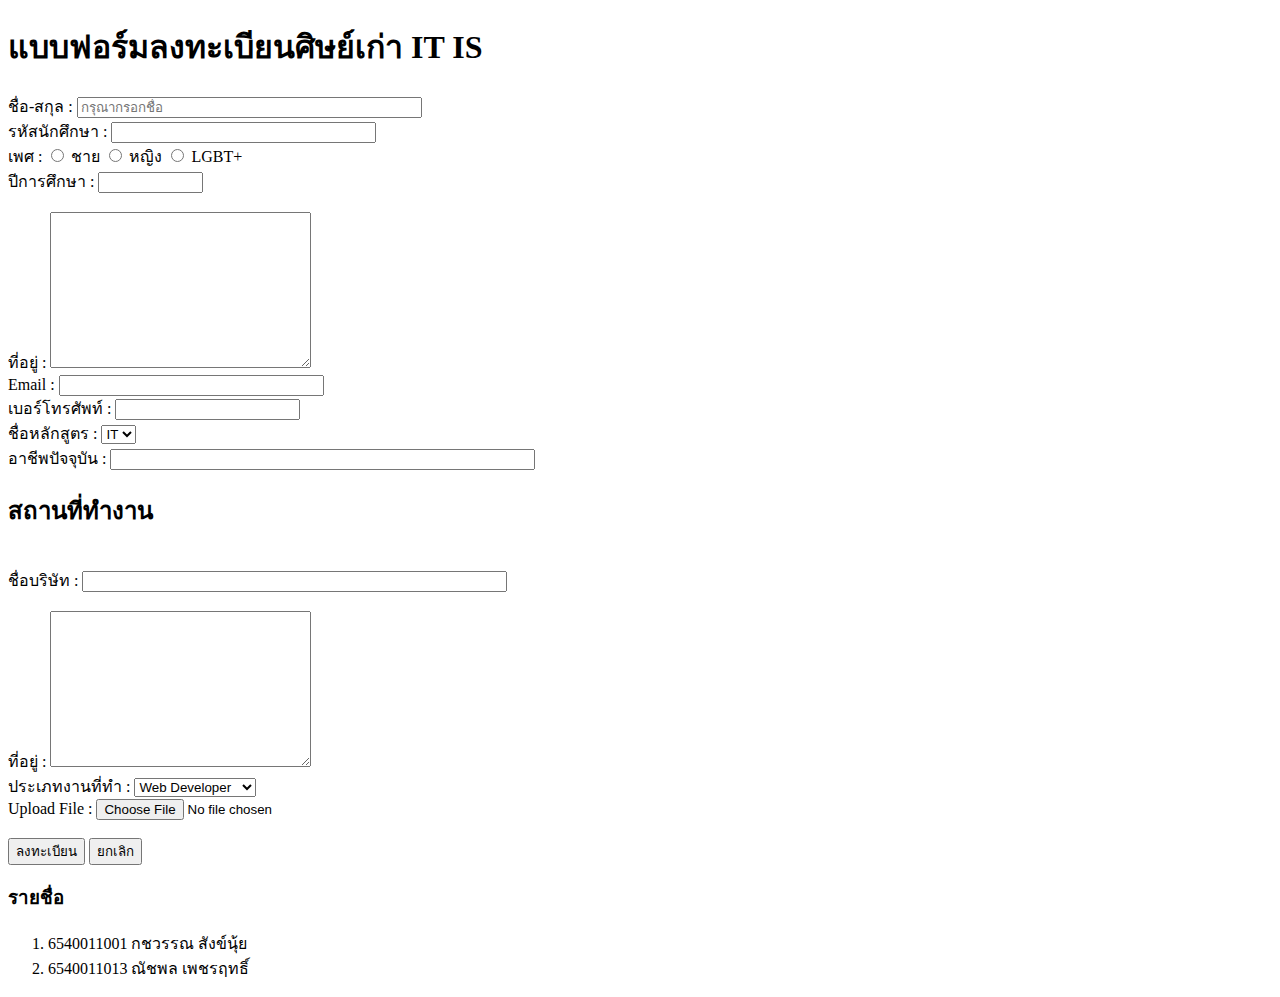
<file: ex_011_013.html>
<!DOCTYPE html>
<html lang="en">
<head>
    <meta charset="UTF-8">
    <meta name="viewport" content="width=device-width, initial-scale=1.0">
    <title>Form</title>
</head>
<body>
    <h1>แบบฟอร์มลงทะเบียนศิษย์เก่า IT IS</h1>
    <label for="name">ชื่อ-สกุล : </label>
    <input 
    type="text" 
    name="name" 
    value=""
    placeholder="กรุณากรอกชื่อ"
    size="40"
    maxlength="40"/>

    <br />
    <label for="password">รหัสนักศึกษา : </label>
    <input type="password" name="password" size="30" maxlength="20" />

    <br />
    <label for="gender">เพศ : </label>
    <input type="radio" name="gender" value="1"/> ชาย
    <input type="radio" name="gender" value="2"/> หญิง
    <input type="radio" name="gender" value="2"/> LGBT+

    <br />
    <label for="Year">ปีการศึกษา : </label>
    <input type="Year" name="Year" size="10" maxlength="10" />

    <br />
    <label for=""></label>

    <br />
    <label for="address">ที่อยู่ : </label>
    <textarea name="address"  cols="30" rows="10"></textarea>

    <br />
    <label for="email">Email : </label>
    <input type="email" name="email" size="30"  />

    <br />
    <label for="phone number">เบอร์โทรศัพท์ : </label>
    <input type="text" name="phone number" size="20"  />

    <br />
    <label for="course">ชื่อหลักสูตร : </label>
    <select name="dept" >
        <option value="1">IT</option>
        <option value="2">IS</option>
    </select>

    <br />
    <label for="occupation">อาชีพปัจจุบัน : </label>
    <input type="text" name="occupation" size="50"  />

   <h2>สถานที่ทำงาน</h2>
   <br />
    <label for="company name">ชื่อบริษัท : </label>
    <input type="text" name="company name" size="50"  />

    <br />
    <label for=""></label>

    <br />
    <label for="address">ที่อยู่ : </label>
    <textarea name="address"  cols="30" rows="10"></textarea>

    <br />
    <label for="type of work done">ประเภทงานที่ทำ : </label>
    <select name="dept" >
        <option value="1">Web Developer</option>
        <option value="2">SA</option>
        <option value="3">Graphic Design</option>
        <option value="4">Digital Marketing</option>
    </select>

    <br />
    <label for="profilepic">Upload File : </label>
    <input type="file" name="profilepic" />

    <br />
    <label for=""></label>

    <br />
    <input type="submit" value="ลงทะเบียน" />
    <input type="reset" value="ยกเลิก" />
</form>
<h3>รายชื่อ</h3>
<ol>
    <li>6540011001 กชวรรณ สังข์นุ้ย</li>
    <li>6540011013 ณัชพล เพชรฤทธิ์</li>
</ol>
</body>
</html>
</file>
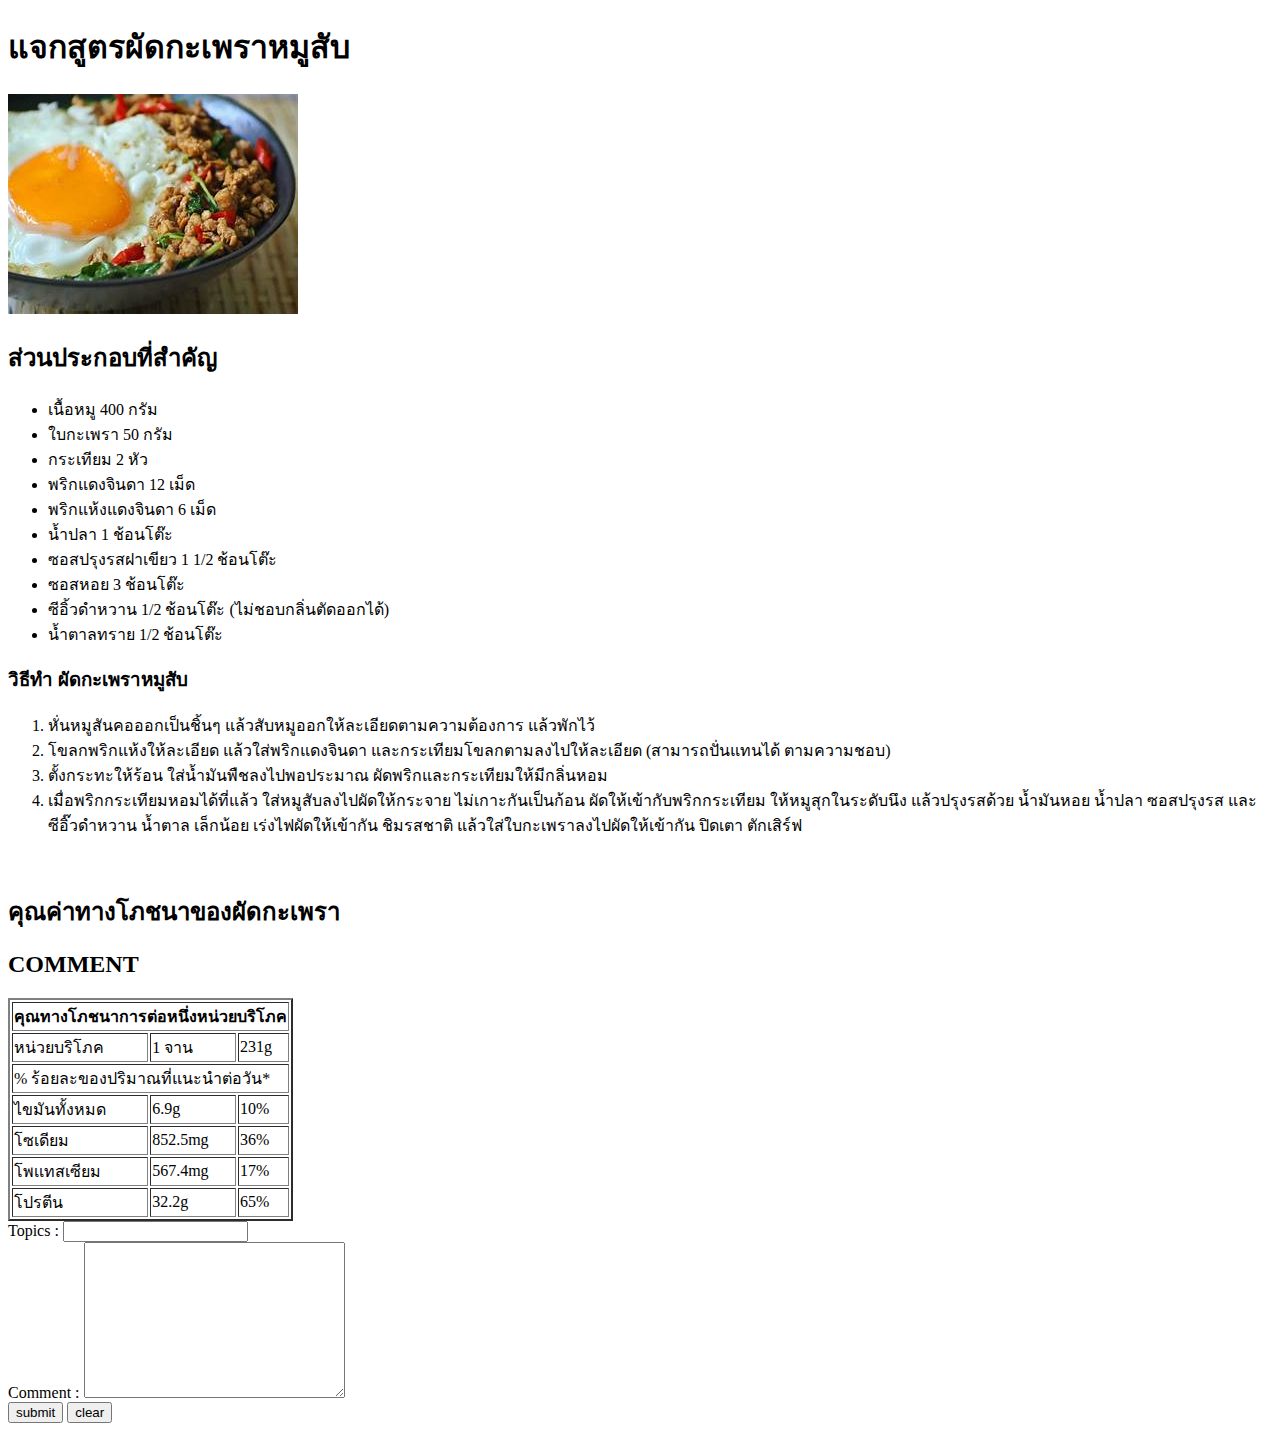
<file: food.html>
<!DOCTYPE html>
<html lang="en">
<head>
    <meta charset="UTF-8">
    <meta name="viewport" content="width=device-width, initial-scale=1.0">
    <title>ผัดกะเพราหมูสับ</title>
</head>
<body>
    <h1>แจกสูตรผัดกะเพราหมูสับ</h1>
        <img src="image1/image1.jpg" alt="">
        <h2>ส่วนประกอบที่สำคัญ</h2>
        <ul>
        <li>เนื้อหมู 400 กรัม</li>
        <li>ใบกะเพรา 50 กรัม</li>
        <li>กระเทียม 2 หัว</li>
        <li>พริกแดงจินดา 12 เม็ด</li>
        <li>พริกแห้งแดงจินดา 6 เม็ด</li>
        <li>น้ำปลา 1 ช้อนโต๊ะ</li>
        <li>ซอสปรุงรสฝาเขียว 1 1/2 ช้อนโต๊ะ</li>
        <li>ซอสหอย 3 ช้อนโต๊ะ</li>
        <li>ซีอิ้วดำหวาน 1/2 ช้อนโต๊ะ (ไม่ชอบกลิ่นตัดออกได้)</li>
        <li>น้ำตาลทราย 1/2 ช้อนโต๊ะ</li>
        </ul>

        <h3>วิธีทำ ผัดกะเพราหมูสับ</h3>
        <ol>
            <li>หั่นหมูสันคอออกเป็นชิ้นๆ แล้วสับหมูออกให้ละเอียดตามความต้องการ แล้วพักไว้</li>
            <li>โขลกพริกแห้งให้ละเอียด แล้วใส่พริกแดงจินดา และกระเทียมโขลกตามลงไปให้ละเอียด (สามารถปั่นแทนได้ ตามความชอบ)</li>
            <li>ตั้งกระทะให้ร้อน ใส่น้ำมันพืชลงไปพอประมาณ ผัดพริกและกระเทียมให้มีกลิ่นหอม</li>
            <li>เมื่อพริกกระเทียมหอมได้ที่แล้ว ใส่หมูสับลงไปผัดให้กระจาย ไม่เกาะกันเป็นก้อน ผัดให้เข้ากับพริกกระเทียม ให้หมูสุกในระดับนึง แล้วปรุงรสด้วย น้ำมันหอย น้ำปลา ซอสปรุงรส และซีอิ๊วดำหวาน น้ำตาล เล็กน้อย เร่งไฟผัดให้เข้ากัน ชิมรสชาติ แล้วใส่ใบกะเพราลงไปผัดให้เข้ากัน ปิดเตา ตักเสิร์ฟ</li>
        </ol>
        <br>
        <h2>คุณค่าทางโภชนาของผัดกะเพรา</h2>
        <table border="2" >
            <tr>
                <th colspan="3"> คุณทางโภชนาการต่อหนึ่งหน่วยบริโภค </th>
            </tr>
            <tr>
                <td>หน่วยบริโภค</td>
                <td>1 จาน</td>
                 <td>231g</td>
            </tr>
            <tr>
                <td colspan="3">% ร้อยละของปริมาณที่แนะนำต่อวัน*</td>
            </tr>
            <tr>
                <td>ไขมันทั้งหมด</td>
                <td>6.9g</td>
                <td>10%</td>
            </tr>
            <tr>
                <td>โซเดียม</td>
                <td>852.5mg</td>
                <td>36%</td>
            </tr>
            <tr>
                <td>โพเเทสเซียม</td>
                <td>567.4mg</td>
                <td>17%</td>
            </tr>
            <tr>
                <td>โปรตีน</td>
                <td>32.2g</td>
                <td>65%</td>
            </tr>
            <h2> COMMENT</h2>
        </table>

        
  <label for="username">Topics : </label>
  <input type="text" name="Topic">
  <br>
  <label for="comment">Comment : </label>
  <textarea name="Comment" cols="30" rows="10"></textarea>
  <br>
  <input type="submit" value="submit">
  <input type="reset" value="clear">
</body>
</html>
</file>
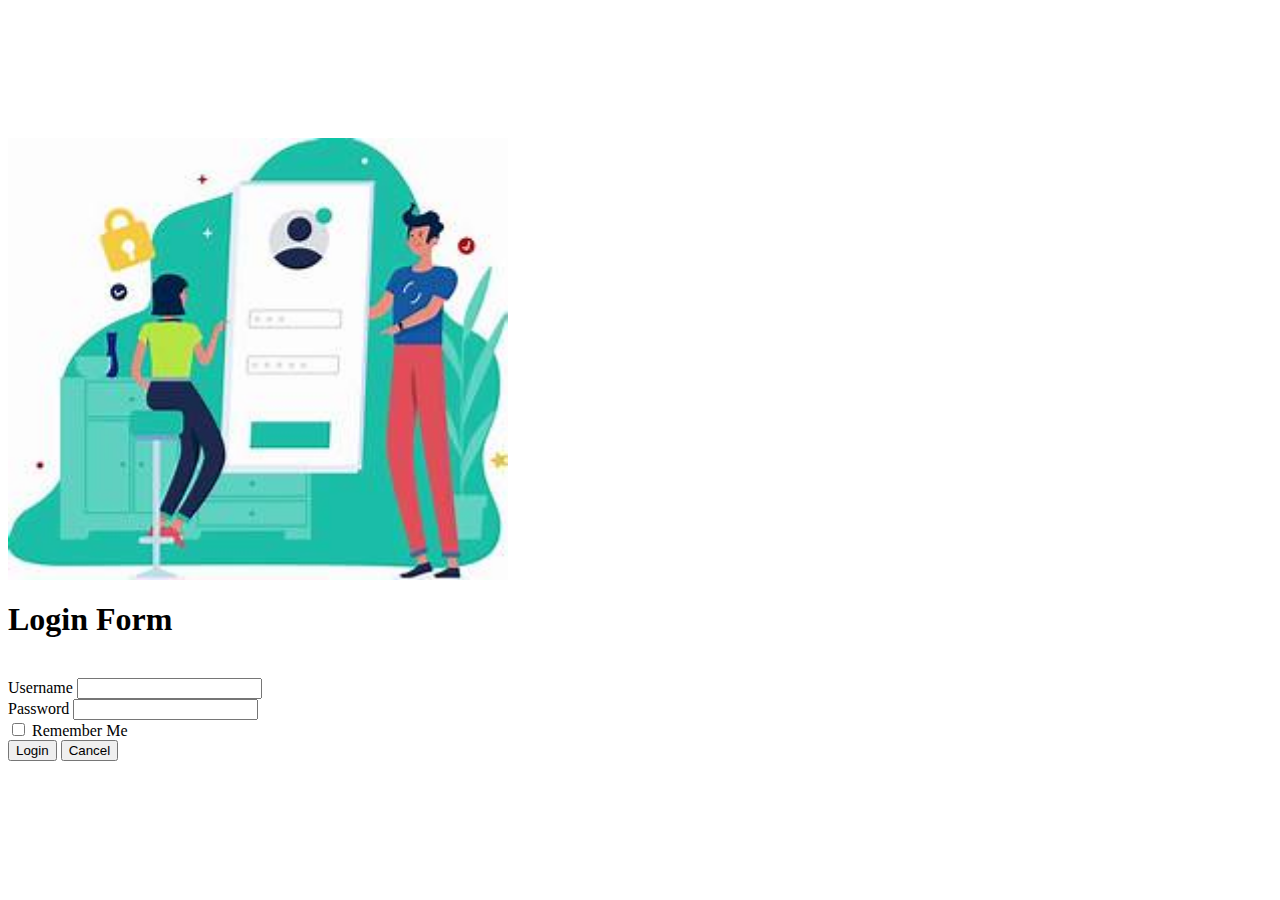
<file: login.html>
<html lang="en"><head>
    <meta charset="UTF-8">
    <meta name="viewport" content="width=device-width, initial-scale=1.0">
    <title>Login</title>
    <link href="https://cdn.jsdelivr.net/npm/bootstrap@5.3.2/dist/css/bootstrap.min.css" rel="stylesheet" integrity="sha384-T3c6CoIi6uLrA9TneNEoa7RxnatzjcDSCmG1MXxSR1GAsXEV/Dwwykc2MPK8M2HN" crossorigin="anonymous">

    <style>
      .paddingtop{
        padding-top: 130px;
      }
      .name{
        margin-bottom: 40px;
      }
      .error{
        display: none;
        color: red;
      } 
      @media (max-width: 768px) {
        .image{
          display: none;
        }
      }
    </style>

<script>
  // เมื่อหน้าเว็บเพจถูก Load มาครบถ้วน
  document.addEventListener("DOMContentLoaded", function () {
    // เมื่อปุ่ม Submit ถูกกด
    // document.querySelector("#loginForm").onsubmit() = function(){};
    document
      .querySelector("#loginform")
      .addEventListener("submit", (event) => {
        // อ่านค่าจาก textbox
        let username = document.querySelector("#username").value;
        let password = document.querySelector("#password").value;
        // ประกาศตัวแปรเช็คความถูกต้อง ของ username และ password
        let checkUsername = false;
        let checkPassword = false;

        alert("len username=" + username.length);
        alert("len password=" + password.length);

        erroeMsg = document.getElementsByClassName("error");

        // check username
        if (username.length >= 😎 {
          checkUsername = true;
          erroeMsg[0].style.display = "none";
        }else{
          erroeMsg[0].style.display = "block";
        }
        // check password
        if (password.length >= 😎 {
          checkPassword = true;
          erroeMsg[1].style.display = "none";
        }else{
          erroeMsg[1].style.display = "block";
        }

        if (checkUsername && checkPassword) {
          return true;
        } else {
          event.preventDefault();
          return false;
        }
      });
  });
</script>

  </head>
  <body>
    <div class="container">
        <div class="row paddingtop">
            <div class="col-sm-4  col-lg-6"> <img src="image1/th5.jpg" class="img-fluid image" alt="Login" width="500px"> </div>

            <div class="col-sm-8 col-lg-6"><form id="loginform" method="post" action="https://www.youtube.com/">
              <h1 class="name">Login Form</h1>
                <div class="mb-3">
                  <label for="exampleInputEmail1" class="form-label">Username</label>
                  <input type="Username" class="form-control" id="username" aria-describedby="UsernameHelp">
                  <div id="emailHelp" class="form-text">
                    <p class="error">Username must be at least 8 characters.</p>
                  </div>
                </div>

                <div class="mb-3">
                  <label for="exampleInputPassword1" class="form-label">Password</label>
                  <input type="password" class="form-control" id="password">
                  <div id="emailHelp" class="form-text">
                    <p class="error">Password must be at least 8 characters.</p>
                  </div>
                </div>

                <div class="mb-3 form-check">
                  <input type="checkbox" class="form-check-input" id="exampleCheck1">
                  <label class="form-check-label" for="exampleCheck1">Remember Me</label>
                </div>
              
                <button type="submit" class="btn btn-primary">Login</button>
                <button type="reset" class="btn btn-danger">Cancel</button>

              </form>
            </div>
        </div>
    </div>


    <script src="https://cdn.jsdelivr.net/npm/@popperjs/core@2.11.8/dist/umd/popper.min.js" integrity="sha384-I7E8VVD/ismYTF4hNIPjVp/Zjvgyol6VFvRkX/vR+Vc4jQkC+hVqc2pM8ODewa9r" crossorigin="anonymous"></script>
    <script src="https://cdn.jsdelivr.net/npm/bootstrap@5.3.2/dist/js/bootstrap.min.js" integrity="sha384-BBtl+eGJRgqQAUMxJ7pMwbEyER4l1g+O15P+16Ep7Q9Q+zqX6gSbd85u4mG4QzX+" crossorigin="anonymous"></script>
    <script src="https://cdn.jsdelivr.net/npm/bootstrap@5.3.2/dist/js/bootstrap.bundle.min.js" integrity="sha384-C6RzsynM9kWDrMNeT87bh95OGNyZPhcTNXj1NW7RuBCsyN/o0jlpcV8Qyq46cDfL" crossorigin="anonymous"></script>
  
</body></html>
</file>
<file: Style.css>
/* Navbar */
.background{
  background-color: #254B62;
}
.navbar {
  background-color: #070707; /* เปลี่ยนสีพื้นหลังของ Navbar */
}

.navbar-brand {
  color: #ffffff; /* เปลี่ยนสีข้อความของ Navbar Brand */
}

.navbar-nav .nav-link {
  color: #ffffff; /* เปลี่ยนสีข้อความของ Navbar Link */
}

.navbar-nav .nav-link:hover {
  color: #f8f9fa; /* เปลี่ยนสีข้อความของ Navbar Link เมื่อ Hover */
}

/* Sections */
.container {
  padding-top: 50px; /* เพิ่มระยะห่างด้านบนของ Container */
}

.name {
  color: #f9fafc; /* เปลี่ยนสีข้อความชื่อ */
}

.number {
  color: #f8f8f9; /* เปลี่ยนสีข้อความหมายเลข */
}

.content {
  color: #fafbfc; /* เปลี่ยนสีข้อความเนื้อหา */
}
.content1{
  color: #f8f8f9;
}

/* About Me */
.bg-pink-gradient {
  background: linear-gradient(to Top, #ff84d8, #254B62); /* เปลี่ยนสีพื้นหลังของเซ็คชัน "About Me" */
  color: white;
}
/* Works */
.psp {
  color: #343a40; /* เปลี่ยนสีข้อความเนื้อหา "Works" */
}

.psp1 {
  color: #6c757d; /* เปลี่ยนสีข้อความเนื้อหา "Works" */
}

/* Contact */
.ab {
  color: #343a40; /* เปลี่ยนสีข้อความหัวเรื่อง "Contact" */
}

.psp {
  color: #343a40; /* เปลี่ยนสีข้อความเนื้อหา "Contact" */
}

/* Footer */
.psu2 {
  background-color: #343a40; /* เปลี่ยนสีพื้นหลังของ Footer */
}

.psu {
  color: #ffffff; /* เปลี่ยนสีข้อความ "Prince of Songkla University" */
}

/* Social Media Icons */
.img2 {
  width: 60px; /* ปรับขนาดไอคอนโซเชียลมีเดีย */
  height: 60px; /* ปรับขนาดไอคอนโซเชียลมีเดีย */
}

.hd {
  color: #343a40; /* เปลี่ยนสีข้อความหัวเรื่อง "Social Media" */
}

.aa {
  color: #343a40; /* เปลี่ยนสีข้อความลิงก์ "Social Media" */
}

.aa:hover {
  color: #ff79cd; /* เปลี่ยนสีข้อความลิงก์ "Social Media" เมื่อ Hover */
}

.nav-link:hover{
  color: #ff79cd !important;
}

.card-hover:hover{
  background-color: rgb(234, 99, 162);
}
@media (max-width: 576px) {
  .pboss{
    height: auto;
  }
  }
  @media (max-width: 1400px) {
  .pboss{
    height: 500px;
  }
  }
  @media (max-width: 1189px) {
  .pboss{
    height: auto;
  }
  }
</file>
<file: stylebootstrap.css>
@import url('https://fonts.googleapis.com/css2?family=Itim&family=Kanit&display=swap');
body{
    font-family: 'Itim', cursive;
}
.navbar-brand{
    color: deeppink;
}
.myBth{
    color: aliceblue;
    background-color: crimson;
}
.portfolio{
    background-color: rgb(255, 0, 128);
    color: aliceblue;
}
.iconStyle {
    display: block;
    text-align: center;
    font-size: 60px;
    color: #1982c4;
  }
  .headerVSpace {
    padding-top: 40px;
  }
  .portfolio3{
    background-color: rgb(255, 196, 226);
  }
</file>
